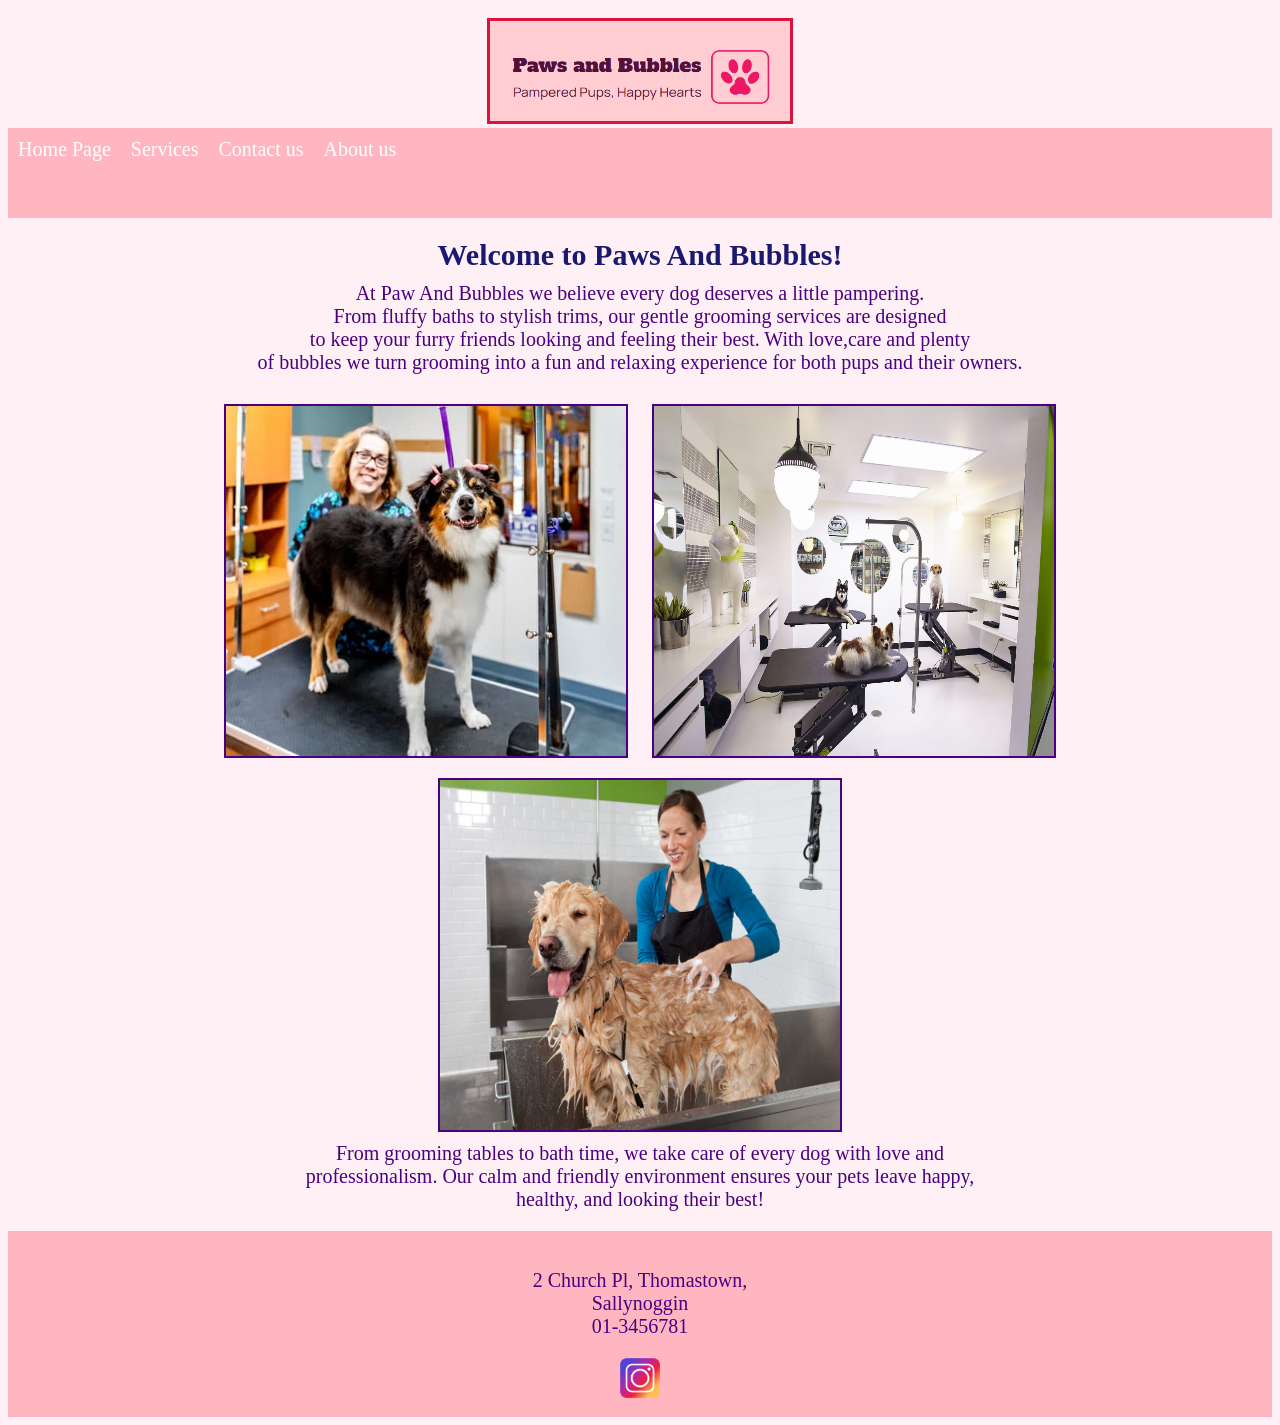
<file: index.html>
<!DOCTYPE html>
<html>
<head>


<title>Home Page</title>

<link rel="stylesheet" href="mystyles.css">

</head>


<body>

<!--Header section with logo included-->
<header>
<img class="logoimg" src="images/logo.png">
</header>






<div class="divnavbar">
<a href="index.html">Home Page</a>
<a href="services.html">Services</a>
<a href="contact.html">Contact us</a>
<a href="about.html">About us</a>
</div>

<!--youtube link map link social media icons-->
<!--Add more images in happy div class--!>

<h1>Welcome to Paws And Bubbles!</h1>



<p>At Paw And Bubbles we believe every dog deserves a little pampering.
<br> From fluffy baths to stylish trims, our gentle grooming services are designed</br> to keep your furry friends 
looking and feeling their best. With love,care and plenty 
<br> of bubbles we turn grooming into a fun and relaxing experience for both pups and their owners. </br> </p>



<div class="happy">
  <div class="homeimages"><img src="images/happy.jpg" alt="Dog 1"></div>
  <div class="homeimages"><img src="images/dogs.jpg" alt="Dog 2"></div>
  <div class="homeimages"><img src="images/bath.jpg" alt="Dog 3"></div>
</div>

<div class="text">
<p style="text-align:center; max-width:700px; margin:auto;">
From grooming tables to bath time, we take care of every dog with love and 
professionalism. Our calm and friendly environment ensures your pets leave 
happy, healthy, and looking their best!
</p> </div>

<footer>
  <p>  <br>2 Church Pl, Thomastown, </br>
Sallynoggin<br>
01-3456781</br></p>

 
 <div style="text-align: center;">
 <a href="https://www.instagram.com/curlytails_doggroomers/" target="_blank">
 <img src="images/icon.png" alt="Instagram Icon" class="social">
 </a>
  </div>
</footer>


</body>
</html>
</file>
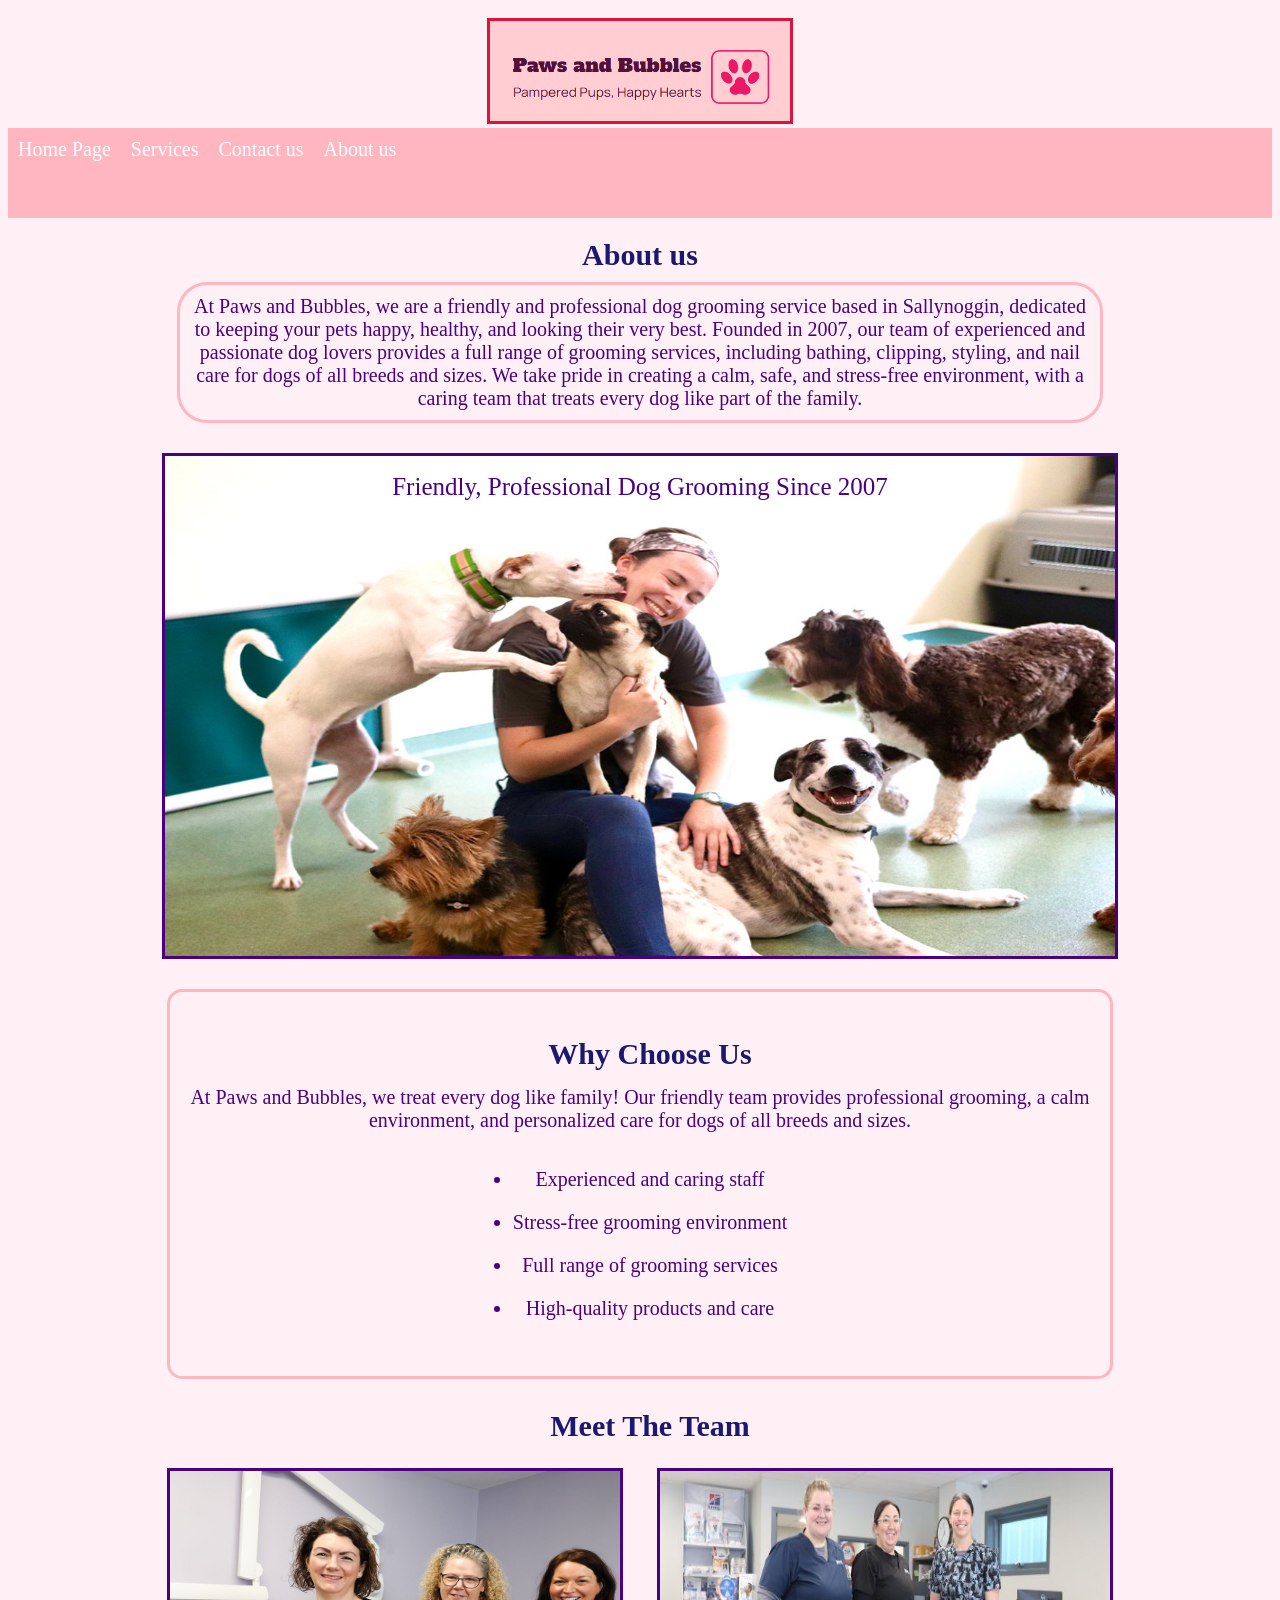
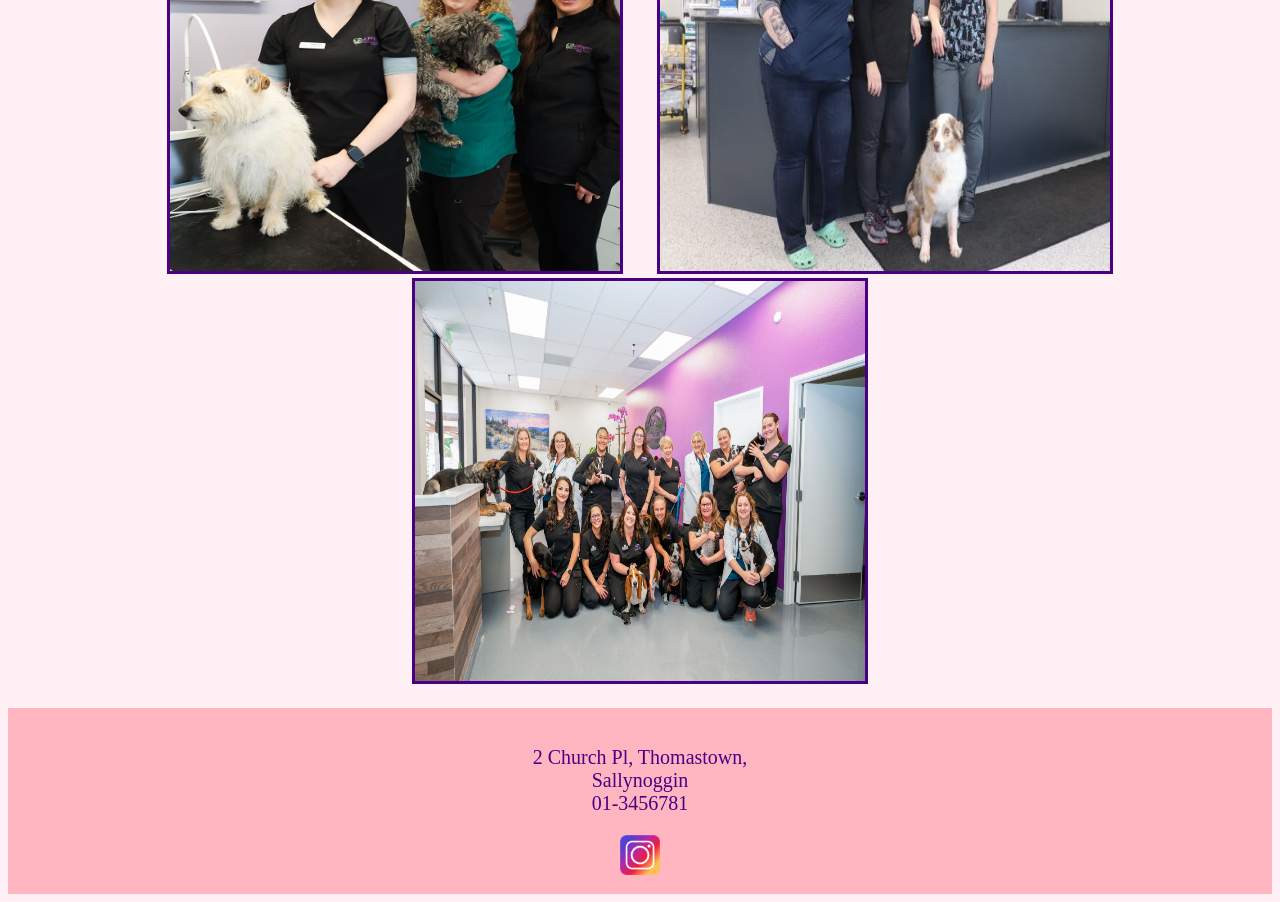
<file: about.html>
<!DOCTYPE html>
<html>
<head>



<title>About us</title>

<!--Link to my styles sheets-->
<link rel="stylesheet" href="mystyles.css">

</head>


<body>

<header>
<img class="logoimg" src="images/logo.png">
</header>



<div class="divnavbar">
<a href="index.html">Home Page</a>
<a href="services.html">Services</a>
<a href="contact.html">Contact us</a>
<a href="about.html">About us</a>
</div>




<h1>About us</h1>
<p style="text-align:center; max-width:900px; margin:auto; border: 3px solid lightpink; border-radius: 30px; padding:10px;">At Paws and Bubbles, we are a friendly and professional dog grooming service based in Sallynoggin, dedicated to keeping your pets happy, healthy, and looking their very best.
 Founded in 2007, our team of experienced and passionate dog lovers provides a full range of grooming services, including bathing, clipping, styling, and nail care for dogs of all breeds and sizes.
 We take pride in creating a calm, safe, and stress-free environment, with a caring team that treats every dog like part of the family.</p>



<div class="about">
<img src="images/about.jpg" alt="Happy dogs with groomer">
<div class="about-text">
    Friendly, Professional Dog Grooming Since 2007
  </div>
</div>

<div class="choose">
  <h2>Why Choose Us</h2>
  <p style="max-width: 900px; margin: 0 auto;">
    At Paws and Bubbles, we treat every dog like family! Our friendly team provides professional grooming,
    a calm environment, and personalized care for dogs of all breeds and sizes.
  </p>
  <ul style="text-align:center;">
    <li>Experienced and caring staff</li>
    <li>Stress-free grooming environment</li>
    <li>Full range of grooming services</li>
    <li>High-quality products and care</li>
  </ul>
</div>

<div class="team">

<h2 style="text-align:center";> Meet The Team</h2>

<img src="images/team.jpg">
<img src="images/meet.jpg">
<img src="images/people.jpg">
</div>

<footer>
  <p>  <br>2 Church Pl, Thomastown, </br>
Sallynoggin<br>
01-3456781</br></p>

 
 <div style="text-align: center;">
 <a href="https://www.instagram.com/curlytails_doggroomers/" target="_blank">
 <img src="images/icon.png" alt="Instagram Icon" class="social">
 </a>
  </div>
</footer>





</body>
</html>
</file>
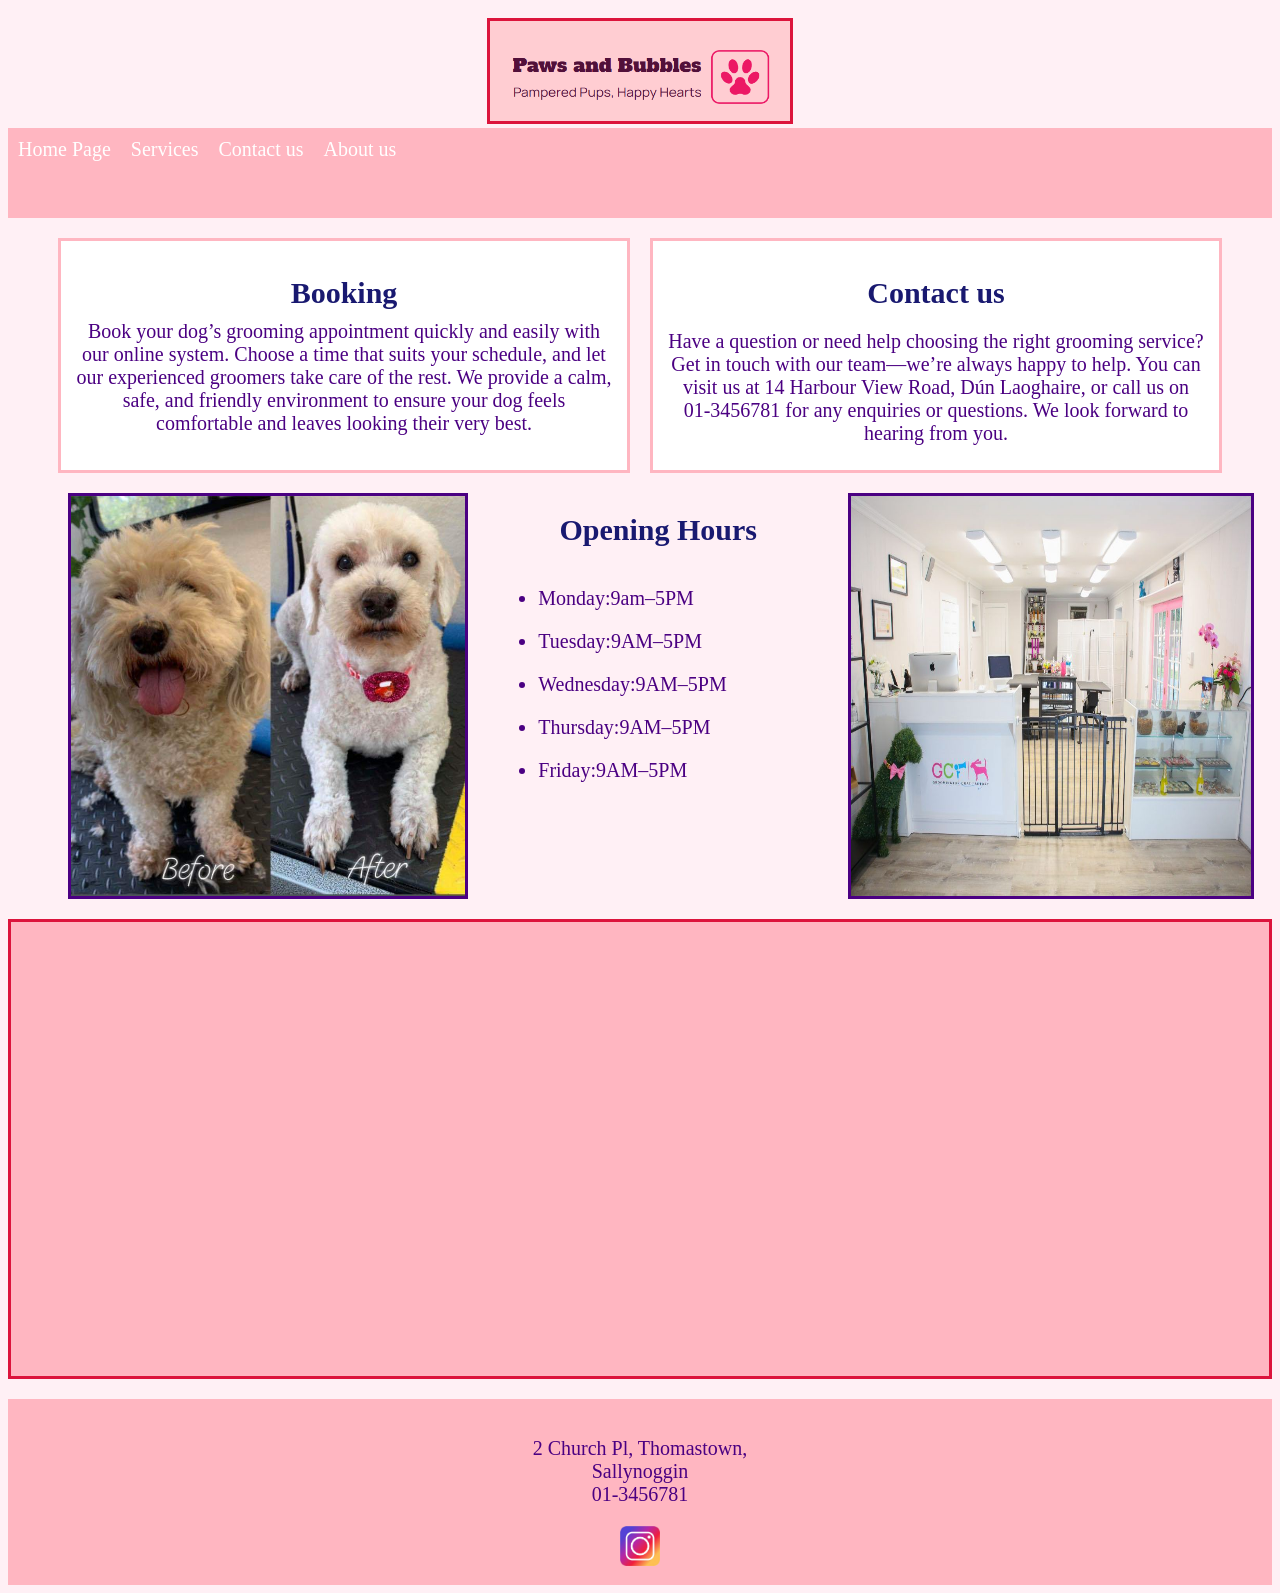
<file: contact.html>
<!DOCTYPE html>
<html>
<head>

<title>Contact us</title>

<link rel="stylesheet" href="mystyles.css">

</head>



<body>

<header>
<img class="logoimg" src="images/logo.png">
</header>



<div class="divnavbar">
<a href="index.html">Home Page</a>
<a href="services.html">Services</a>
<a href="contact.html">Contact us</a>
<a href="about.html">About us</a>
</div>


<div class="row">
<div class="column">
<h1>Booking</h1>
<p style="max-width: 800px; margin: 0 auto;">Book your dog’s grooming appointment quickly and easily with our online system. 
Choose a time that suits your schedule, and let our experienced groomers take care of the rest.
 We provide a calm, safe, and friendly environment to ensure your dog feels comfortable and leaves looking their very best.</p>
</div>


<div class="column">
<h1> Contact us</p>
<p style="max-width: 800px; margin: 0 auto;">Have a question or need help choosing the right grooming service? Get in touch with our team—we’re always happy to help.
 You can visit us at 14 Harbour View Road, Dún Laoghaire, or call us on 01-3456781 for any enquiries or questions. We look forward to hearing from you.</p>
</div>
</div>


<div class="row" style="margin-top:20px;">

  <img src="images/after.jpeg">

  <div class="hours">
    <h1>Opening Hours</h1>
    <ul>
      <li>Monday:9am–5PM</li>
      <li>Tuesday:9AM–5PM</li>
      <li>Wednesday:9AM–5PM</li>
      <li>Thursday:9AM–5PM</li>
      <li>Friday:9AM–5PM</li>
    </ul>
  </div>

  <img src="images/contact.jpg">

</div>

<!--map link to location of the dog groomers-->
<div class="map">
<iframe src="https://www.google.com/maps/embed?pb=!1m18!1m12!1m3!1d2385.826326720754!2d-6.140529923409072!3d53.27473137226866!2m3!1f0!2f0!3f0!3m2!1i1024!2i768!4f13.1!3m3!1m2!1s0x4867078f2963922d%3A0x29380f293c6cfeaa!2sCurly%20Tails%20Dog%20Grooming!5e0!3m2!1sen!2sie!4v1773925150413!5m2!1sen!2sie" width="600" height="450" style="border:0;" allowfullscreen="" loading="lazy" referrerpolicy="no-referrer-when-downgrade"></iframe>
</div>


<footer>
  <p>  <br>2 Church Pl, Thomastown, </br>
Sallynoggin<br>
01-3456781</br></p>

 
 <div style="text-align: center;">
 <a href="https://www.instagram.com/curlytails_doggroomers/" target="_blank">
 <img src="images/icon.png" alt="Instagram Icon" class="social">
 </a>
  </div>
</footer>


</body>
</html>
</file>
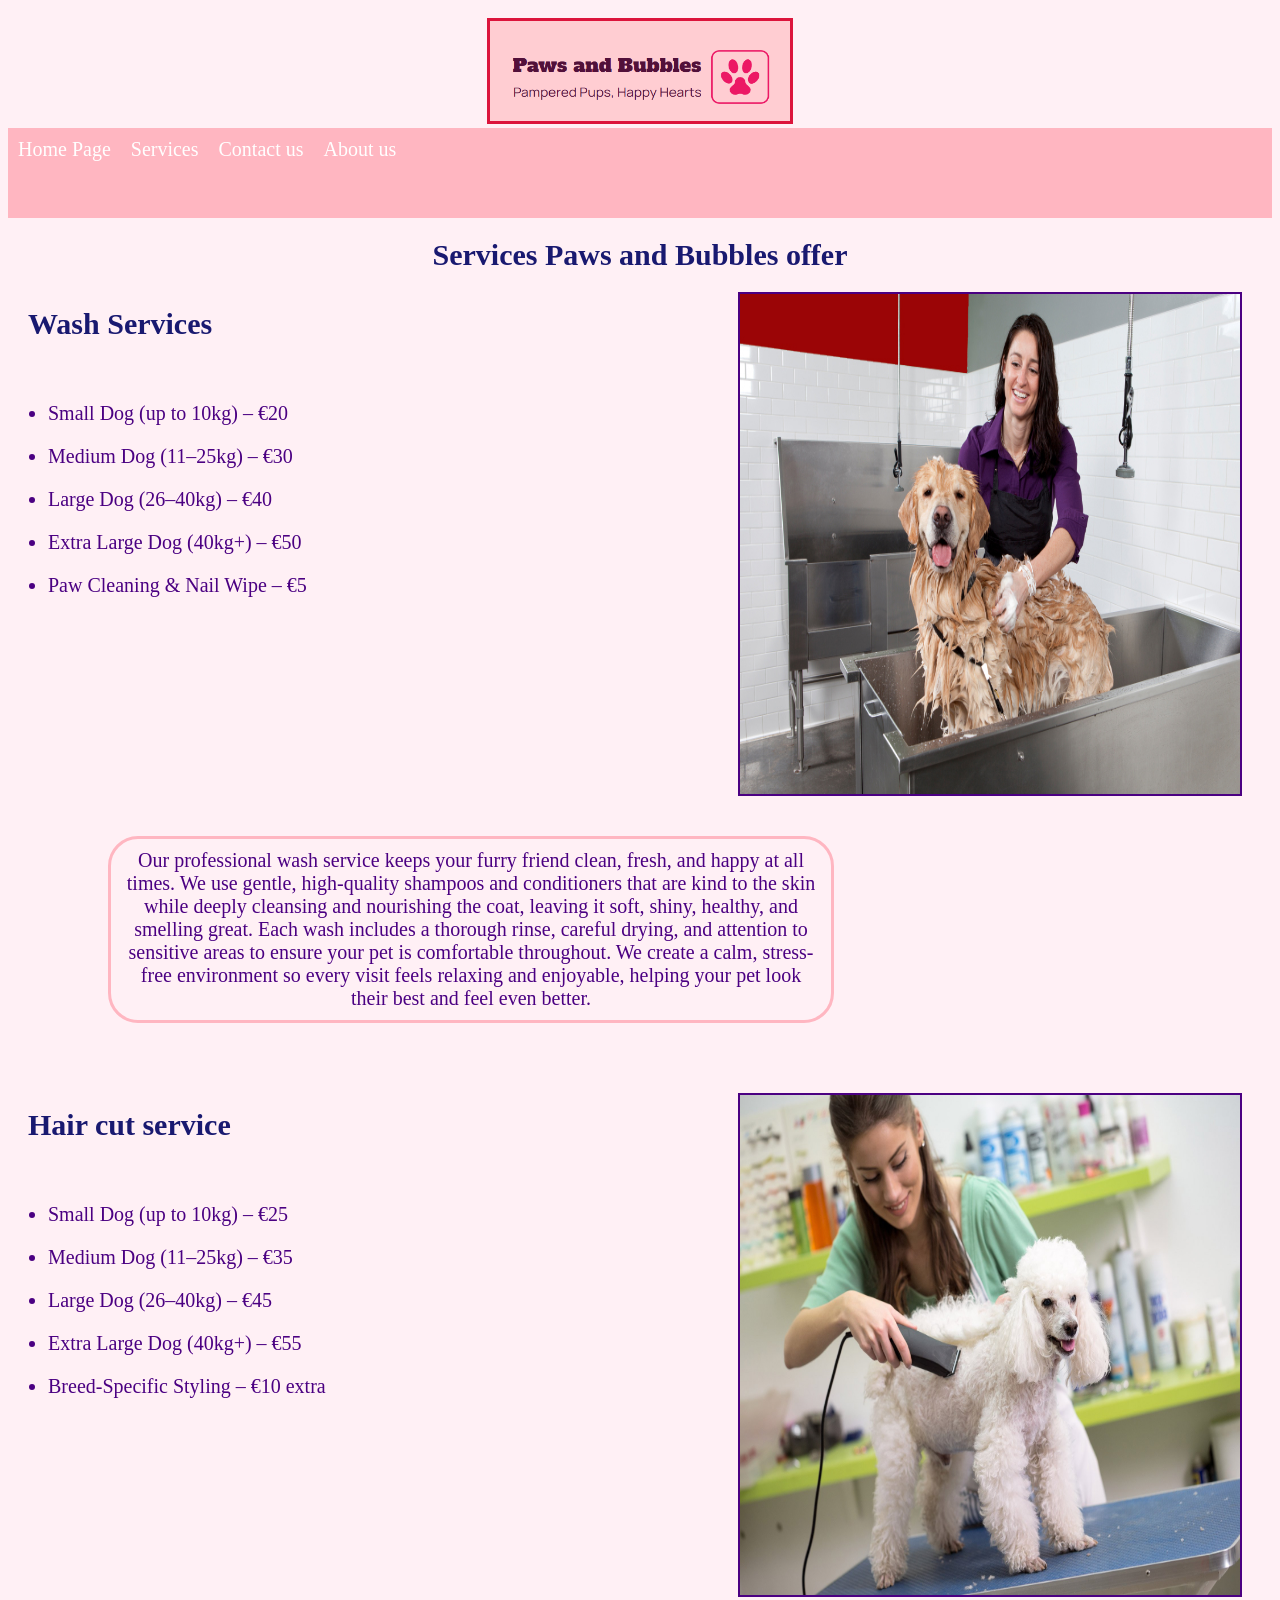
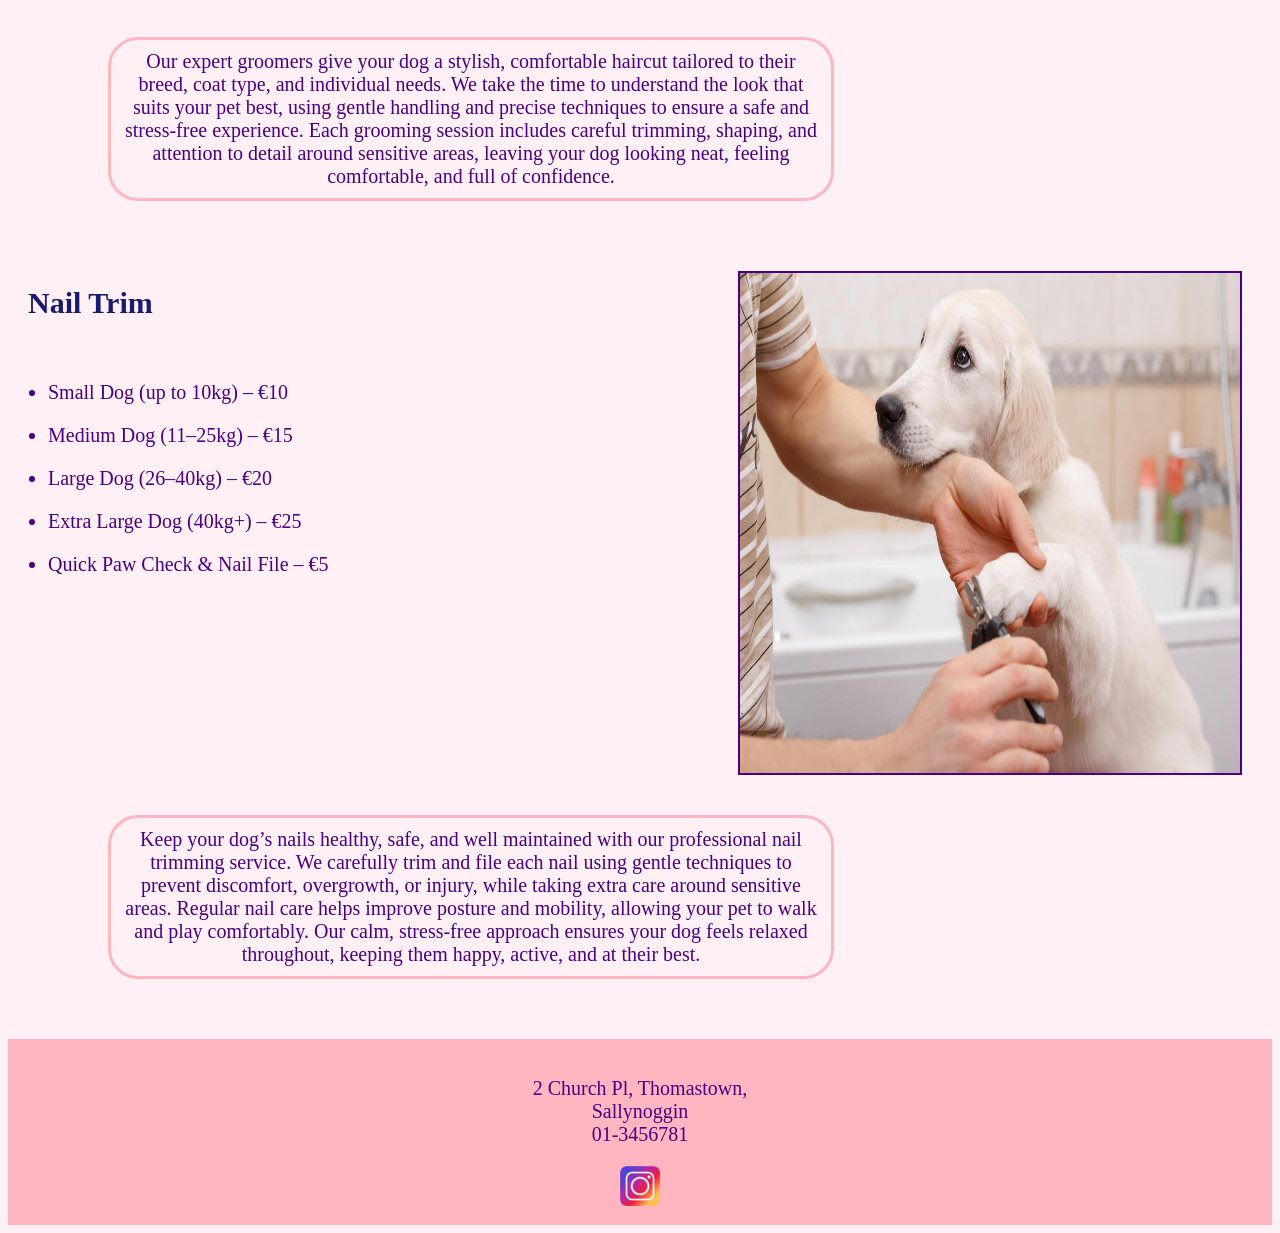
<file: services.html>
<!DOCTYPE html>
<html>
<head>


<title>Services</title>

<link rel="stylesheet" href="mystyles.css">

</head>



<body>

<header>
<img class="logoimg" src="images/logo.png">
</header>


<!-- Navigation bar linking to all main pages -->
<div class="divnavbar">
<a href="index.html">Home Page</a>
<a href="services.html">Services</a>
<a href="contact.html">Contact us</a>
<a href="about.html">About us</a>
</div>


<h1>Services Paws and Bubbles offer</h1>

<div class="service">
<img src="images/bath2.jpg" alt="Wash Services">
  <h2>Wash Services</h2>
  
  <ul>
    <li>Small Dog (up to 10kg) – €20</li>
    <li>Medium Dog (11–25kg) – €30</li>
    <li>Large Dog (26–40kg) – €40</li>
    <li>Extra Large Dog (40kg+) – €50</li>
    <li>Paw Cleaning & Nail Wipe – €5</li>
  </ul>
   <p  style="display:inline-block; max-width:700px; margin-left:100px; margin-top:40px; border: 3px solid lightpink; border-radius: 30px; padding:10px; ">Our professional wash service keeps your furry friend clean, fresh, and happy at all times. We use gentle,
   high-quality shampoos and conditioners that are kind to the skin while deeply cleansing and nourishing the coat, leaving it soft, shiny, healthy, and smelling great. 
   Each wash includes a thorough rinse, careful drying, and attention to sensitive areas to ensure your pet is comfortable throughout. We create a calm, stress-free environment so every visit feels relaxing and enjoyable,
   helping your pet look their best and feel even better.</p>
 </div>


<div class="service">
<img src="images/hair.jpg" alt="Hair Cut Service">
  <h2>Hair cut service</h2>
  
  <ul>
    <li>Small Dog (up to 10kg) – €25</li>
    <li>Medium Dog (11–25kg) – €35</li>
    <li>Large Dog (26–40kg) – €45</li>
    <li>Extra Large Dog (40kg+) – €55</li>
    <li>Breed-Specific Styling – €10 extra</li>
  </ul>
  <p  style="display:inline-block; max-width:700px; margin-left:100px; margin-top:40px; border: 3px solid lightpink; border-radius: 30px; padding:10px; ">Our expert groomers give your dog a stylish, comfortable haircut tailored to their breed, coat type, and individual needs.
  We take the time to understand the look that suits your pet best, using gentle handling and precise techniques to ensure a safe and stress-free experience.
  Each grooming session includes careful trimming, shaping, and attention to detail around sensitive areas, leaving your dog looking neat, feeling comfortable, and full of confidence.</p>
  
  </div>

<div class="service">
<img src="images/nail.jpg" alt="Nail Trim Service">
  <h2>Nail Trim</h2>
  
  <ul>
    <li>Small Dog (up to 10kg) – €10</li>
    <li>Medium Dog (11–25kg) – €15</li>
    <li>Large Dog (26–40kg) – €20</li>
    <li>Extra Large Dog (40kg+) – €25</li>
    <li>Quick Paw Check & Nail File – €5</li>
  </ul>
  
  <!--Paragraph describing the service styled as a box with border, rounded corners and spacing from the image-->
   <p  style="display:inline-block; max-width:700px; margin-left:100px; margin-top:40px; border: 3px solid lightpink; border-radius: 30px; padding:10px; ">Keep your dog’s nails healthy, safe, and well maintained with our professional nail trimming service.
   We carefully trim and file each nail using gentle techniques to prevent discomfort, overgrowth, or injury, while taking extra care around sensitive areas. Regular nail care helps improve posture and mobility, 
   allowing your pet to walk and play comfortably. Our calm, stress-free approach ensures your dog feels relaxed throughout, keeping them happy, active, and at their best.</p>
</div>

<!--footer containing social media link and icon-->
<footer>
  <p>  <br>2 Church Pl, Thomastown, </br>
Sallynoggin<br>
01-3456781</br></p>

 
 <div style="text-align: center;">
 <a href="https://www.instagram.com/curlytails_doggroomers/" target="_blank">
 <img src="images/icon.png" alt="Instagram Icon" class="social">
 </a>
  </div>
</footer>


</body>
</html>
</file>
<file: mystyles.css>
h1 {
    color:Midnightblue;
	font-size:30px;
	font-family:verdana;
	 margin-top: 5;
    margin-bottom: 10px;
	 Text-align:center;
	
}

h2 {
	font-family: "Times New Roman", Times, serif;
	font-size:30px;
	
}

p {
   color:indigo;
   font-size:20px;
   font-family:verdana;
   margin-top: 0;
   font-weight:normal;
   Text-align:center;
}

body {
	background-color:lavenderblush;
	
	
}

h2 {
	color:Midnightblue;
	font-size:30px;
	margin-left: 20px; 
}

.logoimg {
    width:300px;
    height:100px;
    border-style: solid;
	border-width: 3px;
    border-color: crimson;
	
}


header {
        
		height:100px;
		display:flex;
		justify-content:center;
		padding:10px;
		
	
}


footer {
  background-color: lightpink;    
  color: white;                
  text-align: center;           
  padding: 15px;                                     
  font-size: 14px;             
  font-family: verdana;
  margin-top: 20px;
}

.social {
	display: inline-block; 
  width: 40px;   
  height: 40px;
  margin: 0 8px;
  float:none;
}



img {
	display:block;
	float:right;
	width:600px;
     height:400px;
	
}

.para {
	margin-left:200px;
}


.happy {
  text-align: center;  
}

.homeimages {
  display: inline-block;  
  margin: 10px;          
  vertical-align: top;    
}

.homeimages img {
  display: block;          
  width: 400px;            
  height: 350px;
  border: 2px solid indigo;
}




ul {
  
  padding:0px;
  margin-left: 20px; 
  display:inline-block;
  vertical-align:top;
 
}

ul li {
  
  color: indigo;
  margin: 20px; 
  font-size:20px;
  font-family:verdana;
  
}

.service {
	overflow: hidden;
  margin-bottom: 40px;  
  padding-right: 30px;
}

.service img {
  float: right;           
  display: block;
  width: 500px;           
  height: 500px;          
  border: 2px solid indigo;
  margin-top:10px;
  margin-left:10px; 
  
}


.divnavbar {
	       background-color:lightpink;
		   height:90px;
		   display:flex;
	       font-size:20px
		   
	
}




a:link{
	background-color:lightpink;
	color:white;
	padding:10px;
	text-decoration:none;
}

a:visited{
	background-color:lightpink;
	color:white;
	padding:10px;
	text-decoration:none;
}

a:hover{
	background-color:indigo;
	color:white;
	padding:10px;
	text-decoration:none;
}

a:active{
	background-color:crimson;
	color:white;
	padding:10px;
	text-decoration:none;
}

.row {
  display: flex;
  justify-content: space-between; 
  padding: 0 50px; 
  margin-top: 20px;
  gap:20px;
}

.row img {
  width: 400px;
  height: 400px;
  border: 3px solid Indigo;
  margin: 0 10px;
  padding: 0;
}

.column {
	float: left;
    width: 48%;
	padding:15px;
	
	text-align:center;
	border: 3px solid lightpink;
   box-sizing: border-box;
	flex:1;
	background-color:white;
	
	
}

.map {
	text-align: center;
    margin-top:20px;
	background-color:lightpink;
	border: 3px solid crimson;
}



.hours ul {
	float:center;
    font-size: 13px;
    margin-top: 10px;
	 width: 300px; 

  }



.about {
	position: relative; 
	clear:both;
  text-align: center;   
  margin-top: 30px;     
  clear:both;
}

.about img {
     width: 950px;          
     height: 500px;         
     display: block;    
     margin: 0 auto;       
     border: 3px solid indigo;
     float: none;          
}

.about-text {
	
  position: absolute; 
  top: 20px;           
  width: 100%;             
  color: Indigo;
  font-size: 25px;
  font-family: verdana;
}

.choose {
  background-color: lavenderblush;
  border: 3px solid lightpink;
  border-radius: 15px;
  padding: 20px;
  max-width: 900px;
  margin: 30px auto;  
  text-align: center;
}

.choose h2 {
  color: Midnightblue;
  font-family: verdana;
  font-size: 30px;
  text-align: center;
  margin-bottom: 15px;
}



.why-choose-us ul {
  list-style-type: disc;  
  padding-left: 5px;         
  text-align: center;    
}

.why-choose-us li {
  display: inline-block;   
  font-size: 18px;
  font-family: verdana;
}

.team {
  text-align: center; 
}

.team img {
	
  width: 450px;        
  height:400px;       
  margin: 0 15px;     
  border: 3px solid indigo;
  display: inline-block;
  float:none;  
}
</file>
